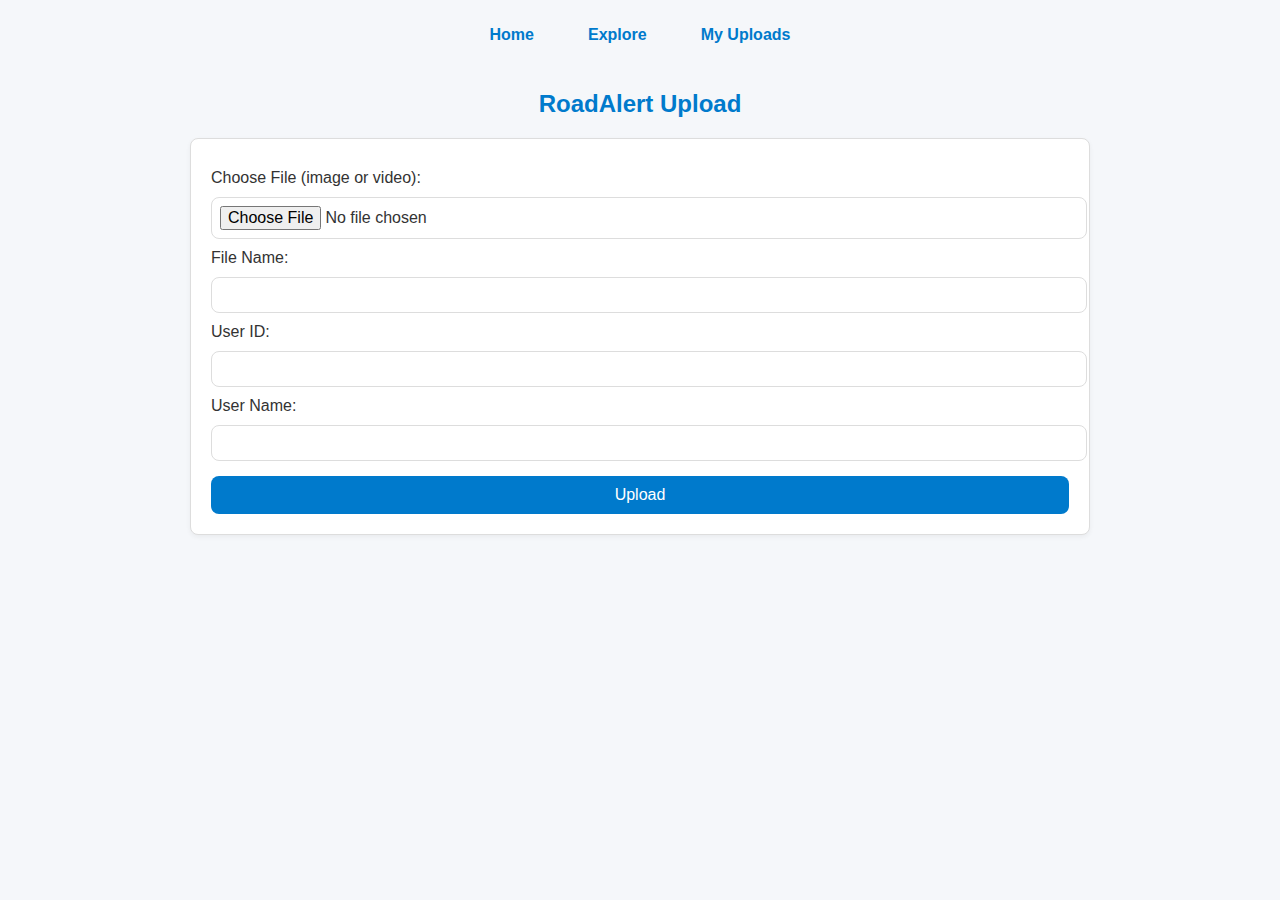
<file: index.html>
<!DOCTYPE html>
<html lang="en">
<head>
  <meta charset="UTF-8">
  <title>RoadAlert Upload</title>
  <link rel="stylesheet" href="style.css">

  <script type="text/javascript">
    (function (c, l, a, r, i, t, y) {
      c[a] = c[a] || function () {
        (c[a].q = c[a].q || []).push(arguments);
      };
      t = l.createElement(r); t.async = 1; t.src = "https://az416426.vo.msecnd.net/scripts/b/ai.3.min.js";
      y = l.getElementsByTagName(r)[0]; y.parentNode.insertBefore(t, y);
    })(window, document, "appInsights", "script");

    appInsights("config", {
      connectionString: "InstrumentationKey=4c317b61-5741-4965-a81a-415ce50726fd",
      enableAutoRouteTracking: true
    });

    appInsights("trackPageView");
  </script>
</head>

<body>
  <nav>
    <a href="index.html">Home</a>
    <a href="explore.html">Explore</a>
    <a href="user.html?userID=1">My Uploads</a>
  </nav>

  <h2>RoadAlert Upload</h2>

  <form id="uploadForm">
    <label for="file">Choose File (image or video):</label>
    <input type="file" id="file" name="File" required>

    <label for="fileName">File Name:</label>
    <input type="text" id="fileName" name="FileName" required>

    <label for="userID">User ID:</label>
    <input type="text" id="userID" name="userID" required>

    <label for="userName">User Name:</label>
    <input type="text" id="userName" name="userName" required>

    <button type="submit">Upload</button>
  </form>

  <p id="response"></p>

  <script>
    const form = document.getElementById('uploadForm');
    const response = document.getElementById('response');

    form.addEventListener('submit', async (e) => {
      e.preventDefault();

      const formData = new FormData(form);
      const endpoint = "https://prod-08.northcentralus.logic.azure.com:443/workflows/d324804e45064a91a2aea867f4ad9712/triggers/When_a_HTTP_request_is_received/paths/invoke?api-version=2016-10-01&sp=%2Ftriggers%2FWhen_a_HTTP_request_is_received%2Frun&sv=1.0&sig=VnKo7U8gUkNfexwI9AknaxR_ie3OzvJUb9hwyGFmiUw";

      try {
        const res = await fetch(endpoint, {
          method: 'POST',
          body: formData
        });

        const data = await res.json();

        appInsights("trackEvent", {
          name: "UploadSuccess",
          properties: {
            fileName: form.fileName.value,
            userID: form.userID.value
          }
        });

        response.textContent = "Upload successful! Response ID: " + (data.id || "unknown");

      } catch (err) {
        appInsights("trackException", {
          exception: new Error(err.message),
          properties: { context: "UploadFormSubmit" }
        });

        response.textContent = "Error: " + err.message;
      }
    });
  </script>
</body>
</html>
</file>
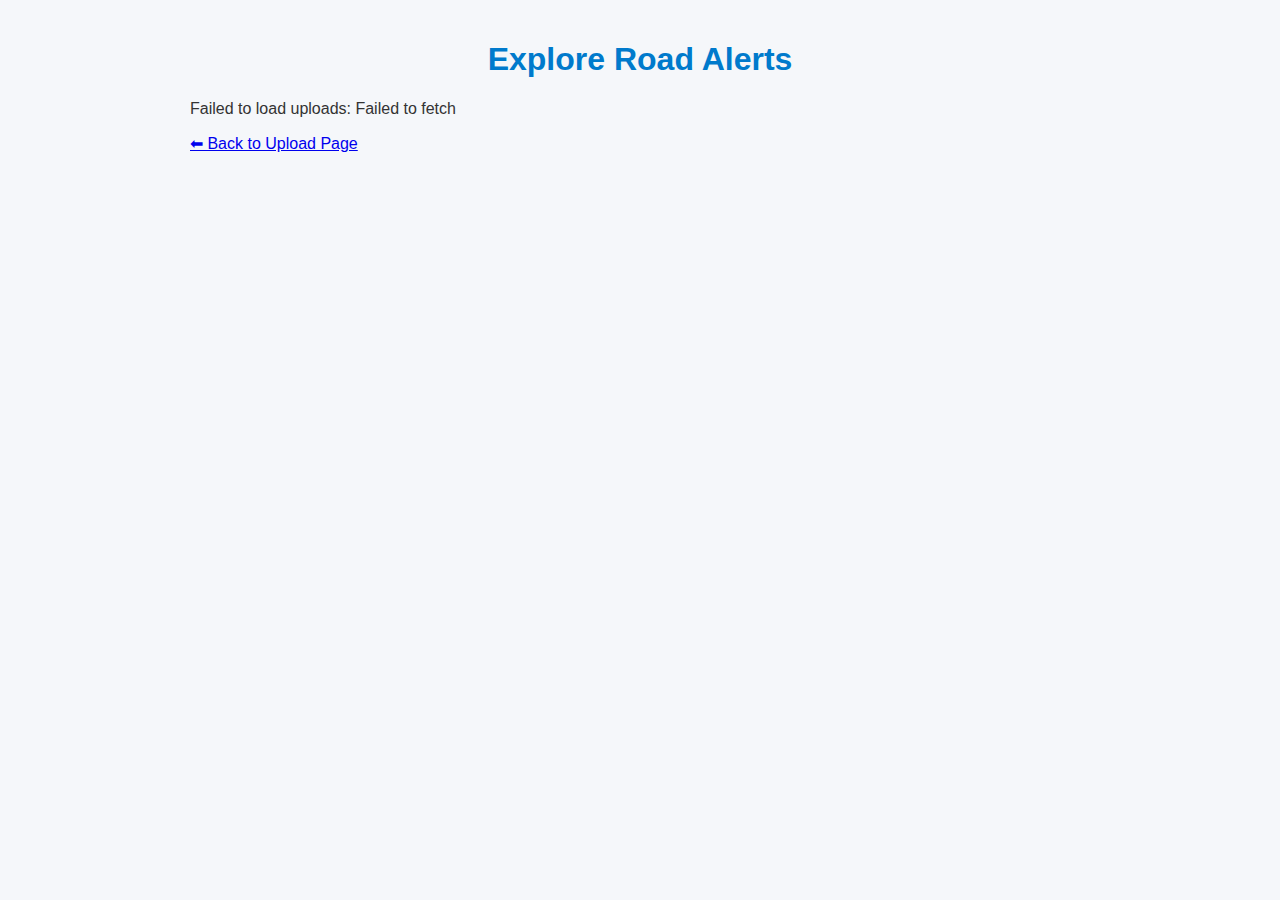
<file: explore.html>
<!DOCTYPE html>
<html lang="en">
<head>
  <meta charset="UTF-8">
  <title>Explore | RoadAlert</title>
  <link rel="stylesheet" href="style.css">

  <script type="text/javascript">
    (function (c, l, a, r, i, t, y) {
      c[a] = c[a] || function () {
        (c[a].q = c[a].q || []).push(arguments);
      };
      t = l.createElement(r); t.async = 1; t.src = "https://az416426.vo.msecnd.net/scripts/b/ai.3.min.js";
      y = l.getElementsByTagName(r)[0]; y.parentNode.insertBefore(t, y);
    })(window, document, "appInsights", "script");

    appInsights("config", {
      connectionString: "InstrumentationKey=4c317b61-5741-4965-a81a-415ce50726fd",
      enableAutoRouteTracking: true
    });

    appInsights("trackPageView");
  </script>
</head>

<body>

  <h1>Explore Road Alerts</h1>
  <ul id="uploadList">Loading uploads...</ul>

  <a href="index.html">⬅ Back to Upload Page</a>

  <script>
    async function getUploads() {
      const list = document.getElementById("uploadList");
      list.innerHTML = "Loading...";

      try {
        const response = await fetch("https://prod-12.northcentralus.logic.azure.com:443/workflows/57fae2744382423bb53a7e2d2d51d512/triggers/When_a_HTTP_request_is_received/paths/invoke?api-version=2016-10-01&sp=%2Ftriggers%2FWhen_a_HTTP_request_is_received%2Frun&sv=1.0&sig=2jlqDn9r7UT1qcfF0g3O-0pc2XftKwk1AYXvrm6LzRA");
        const data = await response.json();

        appInsights("trackEvent", {
          name: "ExplorePageFetchSuccess",
          properties: {
            uploadCount: data.Documents?.length || 0
          }
        });

        list.innerHTML = "";

        if (Array.isArray(data.Documents)) {
          data.Documents.forEach(item => {
            const fileName = item.fileName || "Unknown file";
            const userName = item.userName || "Unknown user";
            const userID = item.userID || "Unknown ID";
            const filePath = item.filePath || "";
            const fileNamePart = filePath.split("/").pop();
            const blobUrl = `https://roadalertblobstorage.blob.core.windows.net/rablobimagecontainer/${fileNamePart}`;

            const li = document.createElement("li");
            li.innerHTML = `
              <strong>${fileName}</strong> uploaded by <em>${userName}</em> (User ID: ${userID})<br>
              <img src="${blobUrl}" alt="${fileName}" />
            `;
            list.appendChild(li);
          });
        } else {
          list.textContent = "Unexpected format: no 'Documents' array found.";
        }
      } catch (error) {
        appInsights("trackException", {
          exception: new Error(error.message),
          properties: { context: "ExplorePageFetch" }
        });
        list.textContent = "Failed to load uploads: " + error.message;
      }
    }

    window.onload = getUploads;
  </script>

</body>
</html>
</file>
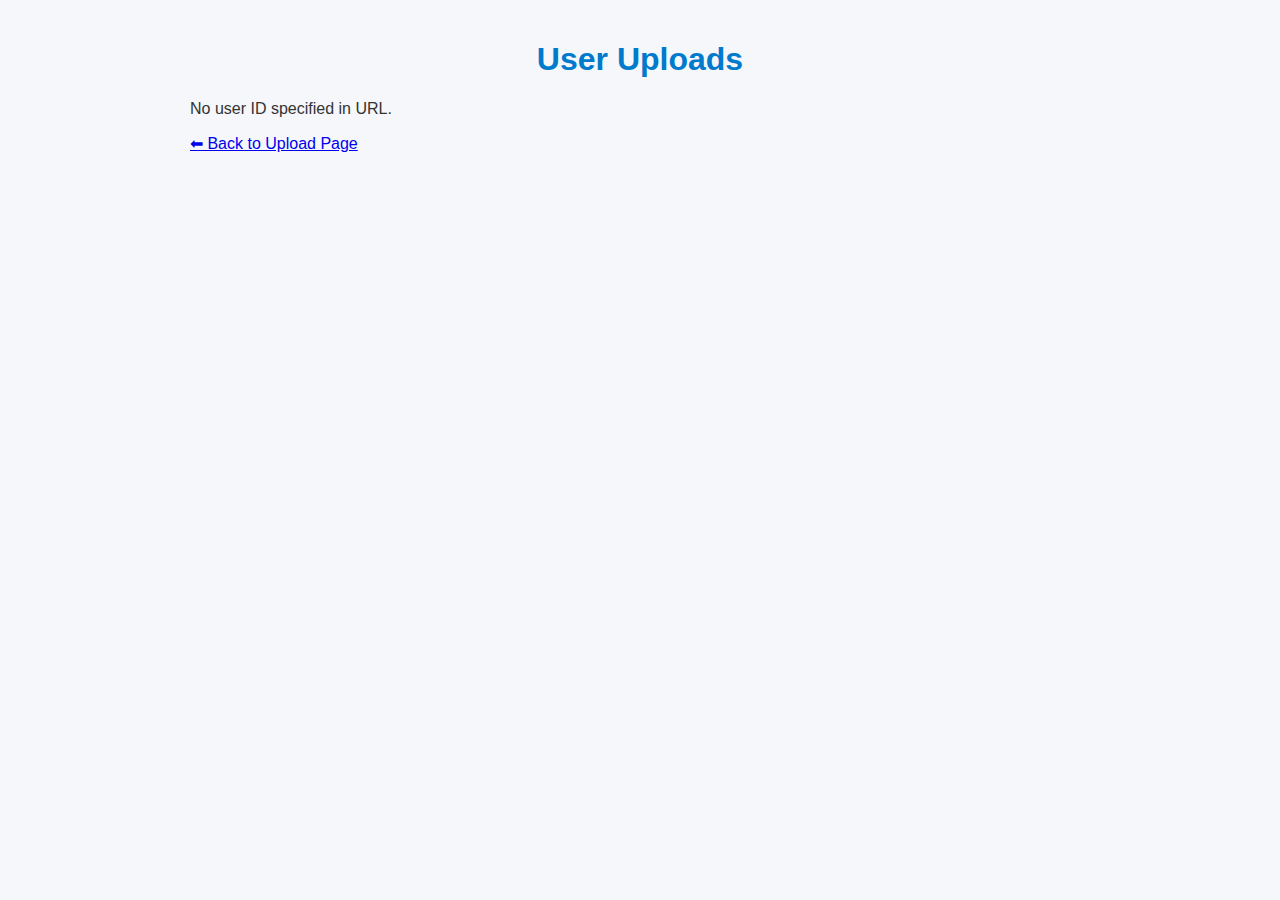
<file: user.html>
<!DOCTYPE html>
<html lang="en">
<head>
  <meta charset="UTF-8">
  <title>User Details | RoadAlert</title>
  <link rel="stylesheet" href="style.css">
</head>
<body>

  <h1>User Uploads</h1>
  <ul id="uploadList">Loading user uploads...</ul>
  <a href="index.html">⬅ Back to Upload Page</a>

  <script>
    const readUrl = "https://prod-12.northcentralus.logic.azure.com:443/workflows/57fae2744382423bb53a7e2d2d51d512/triggers/When_a_HTTP_request_is_received/paths/invoke?api-version=2016-10-01&sp=%2Ftriggers%2FWhen_a_HTTP_request_is_received%2Frun&sv=1.0&sig=2jlqDn9r7UT1qcfF0g3O-0pc2XftKwk1AYXvrm6LzRA";
    const updateUrl = "https://prod-04.northcentralus.logic.azure.com:443/workflows/c805fbce7e794f258d2e914461e36946/triggers/When_a_HTTP_request_is_received/paths/invoke?api-version=2016-10-01&sp=%2Ftriggers%2FWhen_a_HTTP_request_is_received%2Frun&sv=1.0&sig=4f6Epw3tVHh2_qx6A6hBW6MGEYKWEYhrz7qzpVSV9Ec";
    const deleteUrl = "https://prod-18.northcentralus.logic.azure.com:443/workflows/f4da4429096e499394221930a7c5024d/triggers/When_a_HTTP_request_is_received/paths/invoke?api-version=2016-10-01&sp=%2Ftriggers%2FWhen_a_HTTP_request_is_received%2Frun&sv=1.0&sig=LOVXjgNph1OxwqeDWdvc5dbYzofAISwtjzlm0opPMcI";

    const userID = new URLSearchParams(window.location.search).get("userID");
    const uploadList = document.getElementById("uploadList");

    if (userID) getUploads(userID);
    else uploadList.textContent = "No user ID specified in URL.";

    async function getUploads(userID) {
      uploadList.innerHTML = `Loading uploads for user ${userID}...`;
      try {
        const res = await fetch(readUrl);
        const data = await res.json();
        uploadList.innerHTML = "";

        const userDocs = (data.Documents || []).filter(d => d.userID === userID);
        if (userDocs.length === 0) {
          uploadList.innerHTML = `<li>No uploads found for user ID: ${userID}</li>`;
          return;
        }

        userDocs.forEach(doc => {
          const blob = doc.filePath?.split("/").pop();
          const blobUrl = `https://roadalertblobstorage.blob.core.windows.net/rablobimagecontainer/${blob}`;
          const li = document.createElement("li");
          li.innerHTML = `
            <strong>${doc.fileName}</strong> by <em>${doc.userName}</em> (User ID: ${userID})<br>
            <img src="${blobUrl}" alt="${doc.fileName}" /><br><br>

            <button onclick="deleteUpload('${doc.id}', '${doc.filePath}')">🗑️ Delete</button>
            <button onclick="toggleEdit('${doc.id}')">Edit</button>

            <div id="edit-${doc.id}" style="display:none; margin-top:10px;">
              <input type="text" id="name-${doc.id}" value="${doc.fileName}" placeholder="New File Name"><br>
              <input type="text" id="user-${doc.id}" value="${doc.userName}" placeholder="New User Name"><br>
              <button onclick="submitEdit('${doc.id}', '${doc.filePath}', '${doc.fileLocator}')">Save</button>
            </div>
          `;
          uploadList.appendChild(li);
        });

      } catch (err) {
        uploadList.textContent = "Failed to load uploads: " + err.message;
      }
    }

    function toggleEdit(id) {
      document.getElementById(`edit-${id}`).style.display = "block";
    }

    async function deleteUpload(id, filePath) {
      console.log("Deleting ID:", id);
      console.log("filePath:", filePath);
      pk = id;
      console.log("pk:", pk);
      PassedJson = JSON.stringify({ id, pk, filePath });
      console.log("total passed JSON: ", PassedJson);
      
      try {
        const res = await fetch(deleteUrl, {
          method: "POST",
          headers: { "Content-Type": "application/json" },
          body: JSON.stringify({ id, pk, filePath })
        });

        const msg = await res.text();
        console.log("Delete response:", msg);
        if (res.ok) {
          alert("Deleted!");
          location.reload();
        } else {
          alert("Delete failed. Check console.");
        }
      } catch (err) {
        console.error("Delete error:", err);
      }
    }

    async function submitEdit(id, filePath, fileLocator) {
      const fileName = document.getElementById(`name-${id}`).value;
      const userName = document.getElementById(`user-${id}`).value;

      const payload = {
        report_id: id,
        fileName,
        userName,
        userID,
        filePath,
        fileLocator,
        pk: id
      };

      console.log("Editing with:", payload);

      try {
        const res = await fetch(updateUrl, {
          method: "POST",
          headers: { "Content-Type": "application/json" },
          body: JSON.stringify(payload)
        });

        const result = await res.text();
        console.log("🧾 Edit response:", result);

        if (res.ok) {
          alert("Edit successful!");
          location.reload();
        } else {
          alert("Edit failed. Check console.");
        }
      } catch (err) {
        console.error("Edit error:", err);
      }
    }
  </script>

</body>
</html>
</file>
<file: style.css>
/* style.css */

:root {
    --primary: #007acc;
    --accent: #00c897;
    --bg: #f5f7fa;
    --text: #333;
    --card: #ffffff;
    --border: #ddd;
    --radius: 8px;
  }
  
  body {
    font-family: "Segoe UI", sans-serif;
    background-color: var(--bg);
    color: var(--text);
    margin: 0;
    padding: 20px;
    max-width: 900px;
    margin-inline: auto;
  }
  
  h1, h2, h3 {
    text-align: center;
    color: var(--primary);
  }
  
  nav {
    display: flex;
    justify-content: center;
    gap: 30px;
    margin-bottom: 40px;
  }
  
  nav a {
    text-decoration: none;
    font-weight: bold;
    color: var(--primary);
    padding: 6px 12px;
    border-radius: var(--radius);
    transition: background 0.2s ease;
  }
  
  nav a:hover {
    background-color: var(--primary);
    color: white;
  }
  
  form, .card {
    background: var(--card);
    border: 1px solid var(--border);
    border-radius: var(--radius);
    padding: 20px;
    margin-bottom: 30px;
    box-shadow: 0 2px 5px rgba(0,0,0,0.05);
  }
  
  input, button, label {
    display: block;
    width: 100%;
    margin-top: 10px;
    font-size: 1rem;
  }
  
  input {
    padding: 8px;
    border-radius: var(--radius);
    border: 1px solid var(--border);
  }
  
  button {
    background-color: var(--primary);
    color: white;
    padding: 10px;
    border: none;
    margin-top: 15px;
    border-radius: var(--radius);
    cursor: pointer;
    transition: background 0.2s ease;
  }
  
  button:hover {
    background-color: #005f99;
  }
  
  ul {
    list-style: none;
    padding: 0;
  }
  
  li {
    background: var(--card);
    margin-bottom: 20px;
    padding: 16px;
    border: 1px solid var(--border);
    border-radius: var(--radius);
    box-shadow: 0 2px 5px rgba(0,0,0,0.04);
  }
  
  img {
    max-width: 100%;
    margin-top: 12px;
    border-radius: var(--radius);
  }
  
  .status, .response {
    font-size: 0.9rem;
    margin-top: 10px;
    color: #666;
  }
</file>
